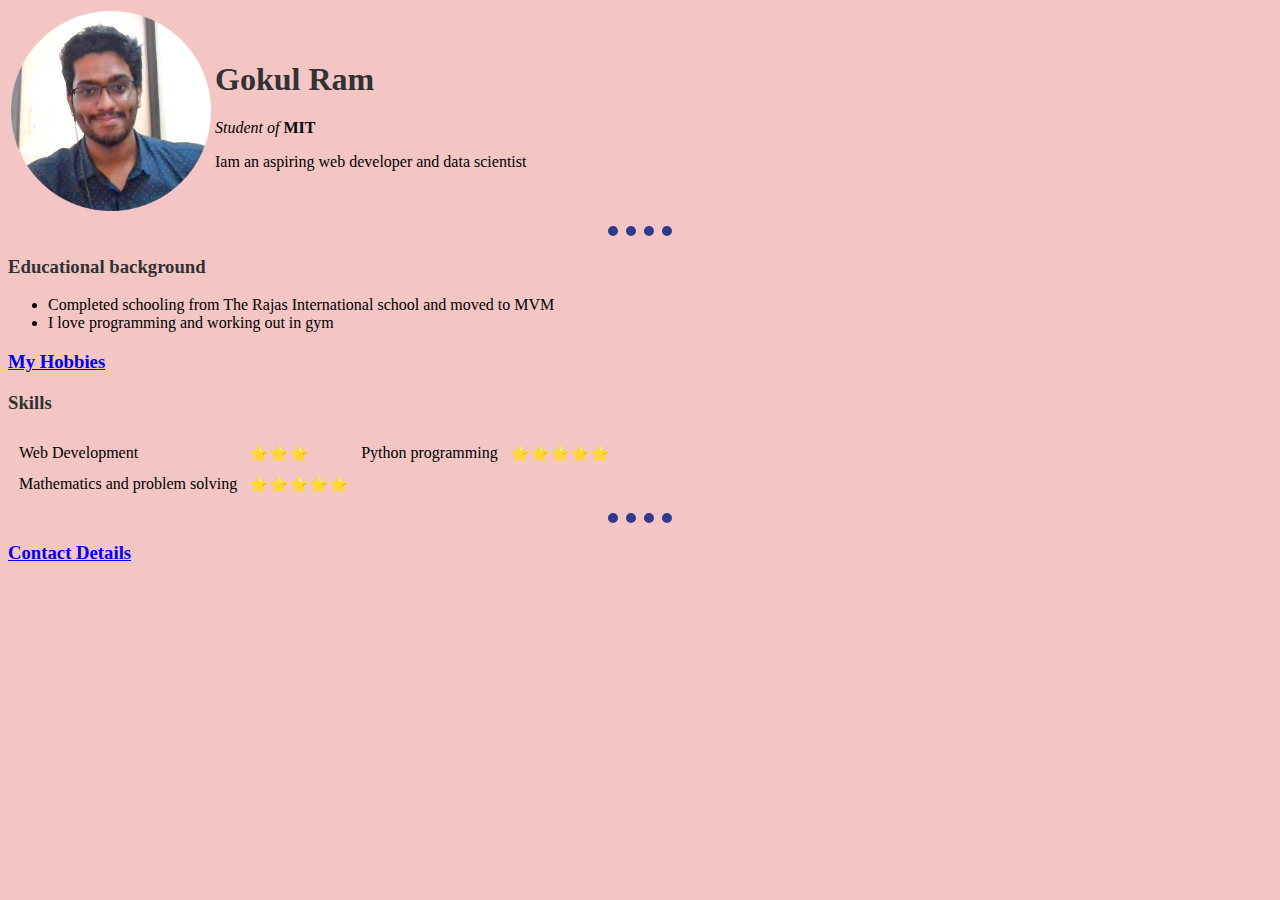
<file: index.html>
<!DOCTYPE html>
<html>

<head>
  <meta charset="utf-8">
  <title>Gokul's personal website</title>
  <link rel="stylesheet" href="css/styles.css">
</head>

<body>
  <table>
    <tr>
      <td>
        <img src='my_pic.png' alt='Gokul Ram picture' />
      </td>
      <td> <h1>Gokul Ram</h1>
      <p><em>Student of</em><strong> MIT</strong></p>
      <p>Iam an aspiring web developer and data scientist </p></td>
    </tr>
  </table>
  <hr size='3' noshade>
  <h3>Educational background</h3>
  <ul>
    <li>Completed schooling from The Rajas International school
    and moved to MVM</li>
    <li>I love programming and working out in gym
    </li>
  </ul>
  <h3><a href="hobbies.html">My Hobbies</a></h3>
  <h3>Skills</h3>
  <table cellspacing='10'>
    <tr>
      <td>Web Development</td>
      <td>⭐⭐⭐</td>
      <td>Python programming</td>
      <td>⭐⭐⭐⭐⭐</td>
    </tr>
    <tr>
      <td>Mathematics and problem solving</td>
      <td>⭐⭐⭐⭐⭐</td>
    </tr>
  </table>
  <hr size='3' noshade />
  <h3><a href='contact.html'>Contact Details</a></h3>
</body>

</html>
</file>
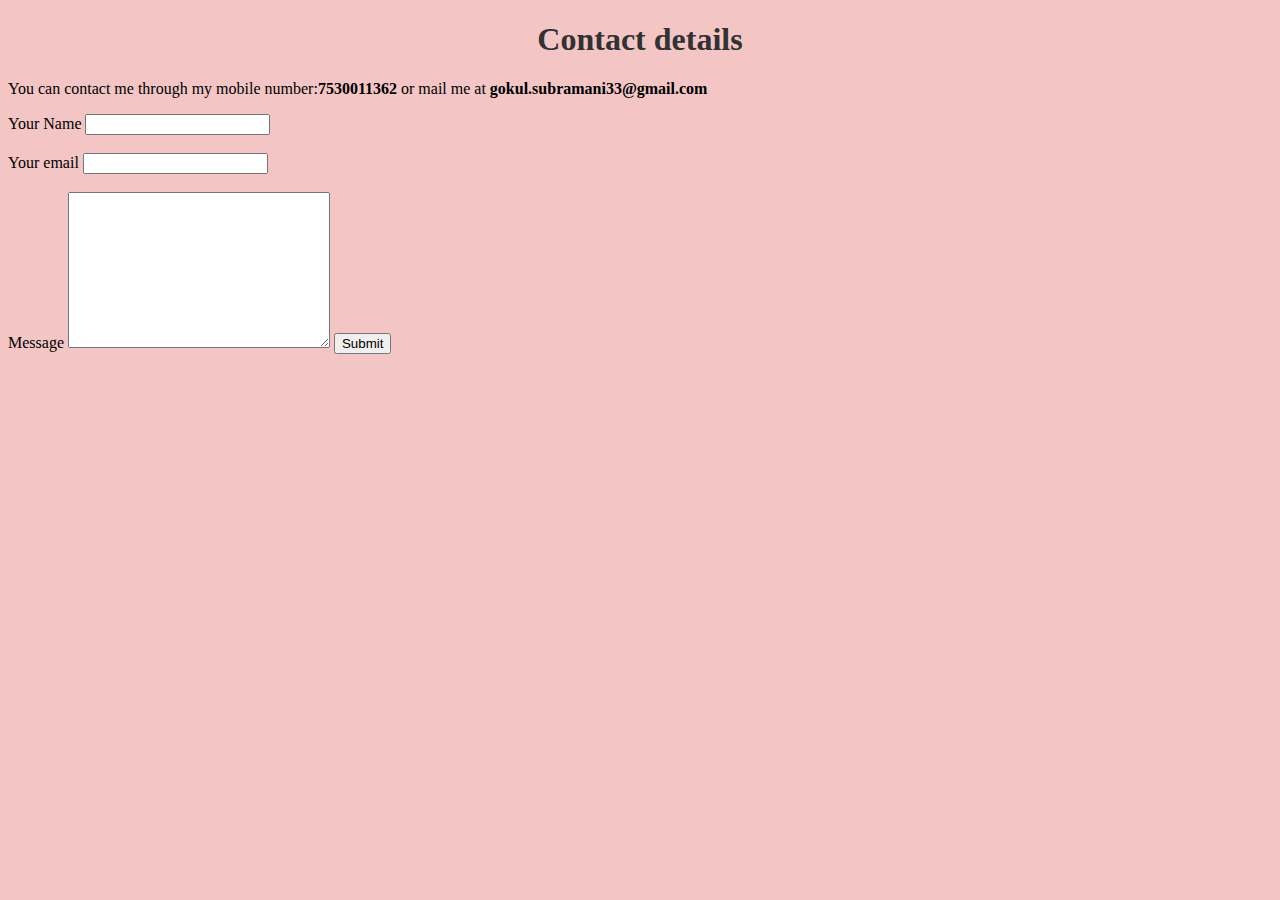
<file: contact.html>
<!DOCTYPE html>
<html lang="en" dir="ltr">
  <head>
    <meta charset="utf-8">
    <title></title>
    <link rel="stylesheet" href="css/styles.css">
  </head>
  <body>
    <h1><center>Contact details</h1></center>
    <p>
      You can contact me through my mobile number:<strong>7530011362</strong>
      or mail me at <strong>gokul.subramani33@gmail.com</strong>
    </p>
    <form class="" action="mailto:gokul.subramani33@gmail.com" method="post" enctype="text/plain">
      <label>Your Name</label>
      <input type="text" name="yourname" value="">
      <br>
      <br>
      <label>Your email</label>
      <input type='email' name="youremail">
      <br>
      <br>
      <label>Message</label>
      <textarea name="Message" rows="10" cols="30"></textarea>
      <input type='submit' name="">

    </form>
  </body>
</html>
</file>
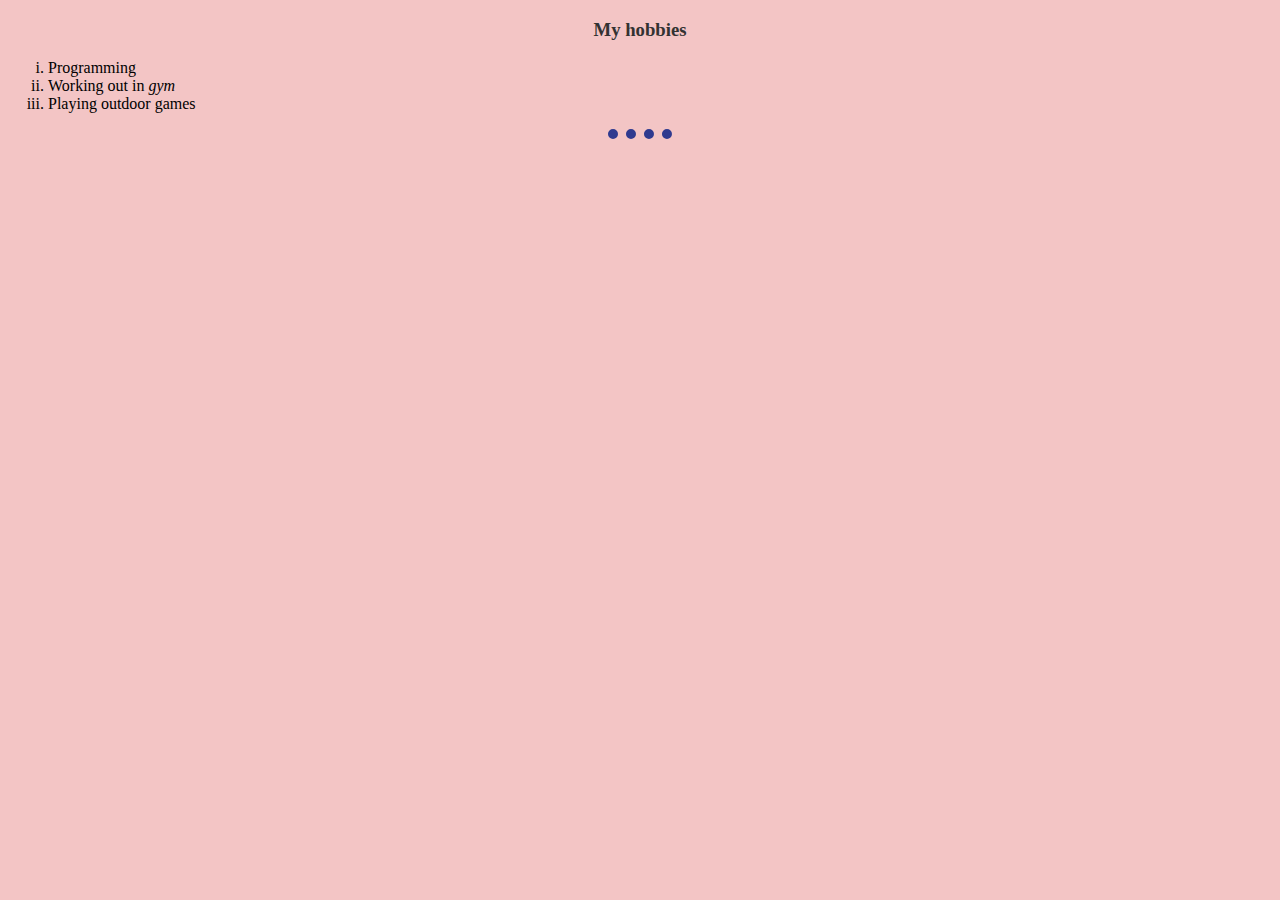
<file: hobbies.html>
<!DOCTYPE html>
<html lang="en" dir="ltr">
  <head>
    <meta charset="utf-8">
    <title>MY HOBBIES</title>
    <link rel="stylesheet" href="css/styles.css">
  </head>
  <body>
    <h3><center>My hobbies</h3></center>
    <ol type='i'>
      <li>Programming</li>
      <li>Working out in <em>gym</em></li>
      <li>Playing outdoor games</li>
    </ol>
    <hr size='3'>

  </body>
</html>
</file>
<file: css/styles.css>
body{background-color:#F3C5C5;}
hr {background-color:inherit;

   border-style:none;
   border-top-style:dotted;
   border-color:#2F3A8F;
   border-width:10px;
   width: 5%;
 }
 img{height:200px;
     width:200px;}
h3{
   color:#323232;
   font-family: cursive;
}
h1{
  color:#323232;
}
</file>
